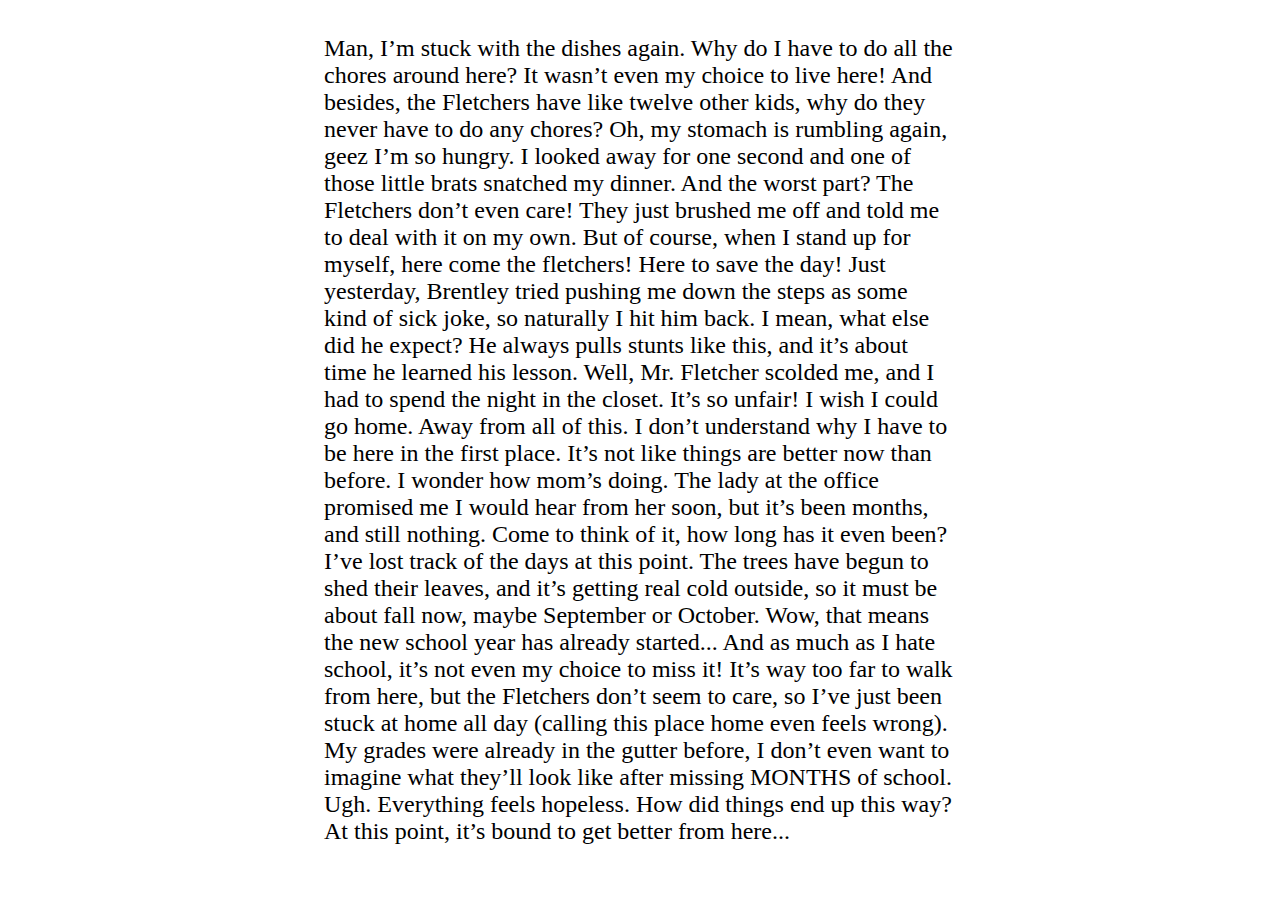
<file: fostered_despair.html>
<head>
    <style>
        p {
            white-space: pre-wrap;
            font-size: 18pt;
        }
        div {
            width: 50%;
            padding-left:25%;
        }
    </style>
</head>
<body>
    <div>
        <p>
Man, I’m stuck with the dishes again. Why do I have to do all the chores around here? It wasn’t even my choice to live here! And besides, the Fletchers have like twelve other kids, why do they never have to do any chores? Oh, my stomach is rumbling again, geez I’m so hungry. I looked away for one second and one of those little brats snatched my dinner. And the worst part? The Fletchers don’t even care! They just brushed me off and told me to deal with it on my own. But of course, when I stand up for myself, here come the fletchers! Here to save the day! Just yesterday, Brentley tried pushing me down the steps as some kind of sick joke, so naturally I hit him back. I mean, what else did he expect? He always pulls stunts like this, and it’s about time he learned his lesson. Well, Mr. Fletcher scolded me, and I had to spend the night in the closet. It’s so unfair! I wish I could go home. Away from all of this. I don’t understand why I have to be here in the first place. It’s not like things are better now than before. I wonder how mom’s doing. The lady at the office promised me I would hear from her soon, but it’s been months, and still nothing. Come to think of it, how long has it even been? I’ve lost track of the days at this point. The trees have begun to shed their leaves, and it’s getting real cold outside, so it must be about fall now, maybe September or October. Wow, that means the new school year has already started... And as much as I hate school, it’s not even my choice to miss it! It’s way too far to walk from here, but the Fletchers don’t seem to care, so I’ve just been stuck at home all day (calling this place home even feels wrong). My grades were already in the gutter before, I don’t even want to imagine what they’ll look like after missing MONTHS of school. Ugh. Everything feels hopeless. How did things end up this way? At this point, it’s bound to get better from here...
        </p>
    </div>
</body>
</file>
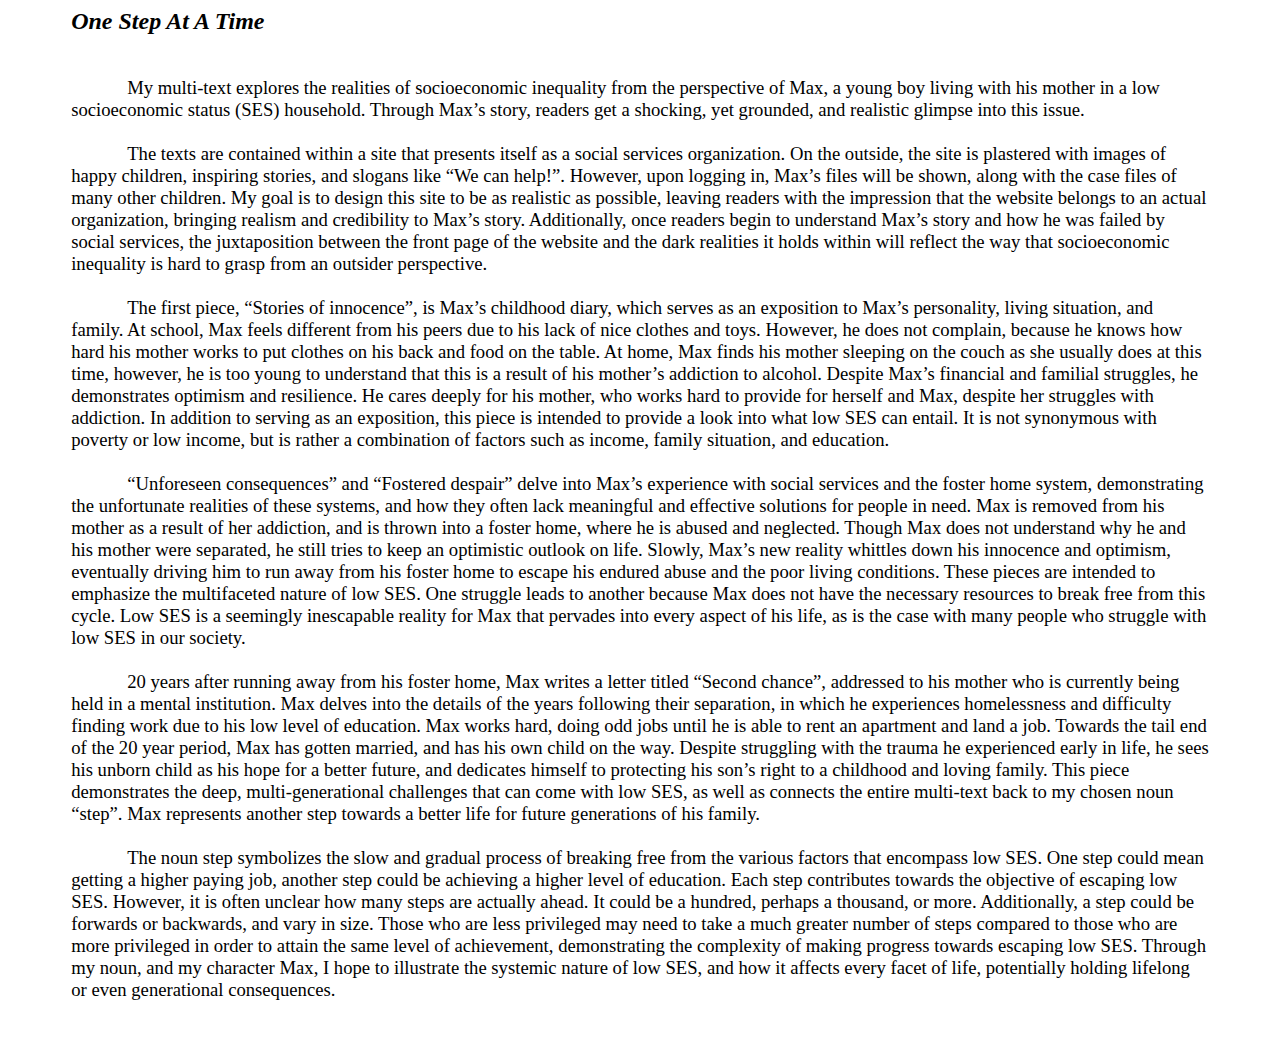
<file: preface.html>
<head>
    <style>
        p {
            white-space: pre-wrap;
            font-size: 14pt;
        }
        div {
            width: 90%;
            padding-left:5%;
        }
    </style>
</head>
<body>
    <div>
        <h2><i>One Step At A Time</i></h2>
        <p>
            My multi-text explores the realities of socioeconomic inequality from the perspective of Max, a young boy living with his mother in a low socioeconomic status (SES) household. Through Max’s story, readers get a shocking, yet grounded, and realistic glimpse into this issue.

            The texts are contained within a site that presents itself as a social services organization. On the outside, the site is plastered with images of happy children, inspiring stories, and slogans like “We can help!”. However, upon logging in, Max’s files will be shown, along with the case files of many other children. My goal is to design this site to be as realistic as possible, leaving readers with the impression that the website belongs to an actual organization, bringing realism and credibility to Max’s story. Additionally, once readers begin to understand Max’s story and how he was failed by social services, the juxtaposition between the front page of the website and the dark realities it holds within will reflect the way that socioeconomic inequality is hard to grasp from an outsider perspective.
            
            The first piece, “Stories of innocence”, is Max’s childhood diary, which serves as an exposition to Max’s personality, living situation, and family. At school, Max feels different from his peers due to his lack of nice clothes and toys. However, he does not complain, because he knows how hard his mother works to put clothes on his back and food on the table. At home, Max finds his mother sleeping on the couch as she usually does at this time, however, he is too young to understand that this is a result of his mother’s addiction to alcohol. Despite Max’s financial and familial struggles, he demonstrates optimism and resilience. He cares deeply for his mother, who works hard to provide for herself and Max, despite her struggles with addiction. In addition to serving as an exposition, this piece is intended to provide a look into what low SES can entail. It is not synonymous with poverty or low income, but is rather a combination of factors such as income, family situation, and education.
            
            “Unforeseen consequences” and “Fostered despair” delve into Max’s experience with social services and the foster home system, demonstrating the unfortunate realities of these systems, and how they often lack meaningful and effective solutions for people in need. Max is removed from his mother as a result of her addiction, and is thrown into a foster home, where he is abused and neglected. Though Max does not understand why he and his mother were separated, he still tries to keep an optimistic outlook on life. Slowly, Max’s new reality whittles down his innocence and optimism, eventually driving him to run away from his foster home to escape his endured abuse and the poor living conditions. These pieces are intended to emphasize the multifaceted nature of low SES. One struggle leads to another because Max does not have the necessary resources to break free from this cycle. Low SES is a seemingly inescapable reality for Max that pervades into every aspect of his life, as is the case with many people who struggle with low SES in our society.
            
            20 years after running away from his foster home, Max writes a letter titled “Second chance”, addressed to his mother who is currently being held in a mental institution. Max delves into the details of the years following their separation, in which he experiences homelessness and difficulty finding work due to his low level of education. Max works hard, doing odd jobs until he is able to rent an apartment and land a job. Towards the tail end of the 20 year period, Max has gotten married, and has his own child on the way. Despite struggling with the trauma he experienced early in life, he sees his unborn child as his hope for a better future, and dedicates himself to protecting his son’s right to a childhood and loving family. This piece demonstrates the deep, multi-generational challenges that can come with low SES, as well as connects the entire multi-text back to my chosen noun “step”. Max represents another step towards a better life for future generations of his family.
            
            The noun step symbolizes the slow and gradual process of breaking free from the various factors that encompass low SES. One step could mean getting a higher paying job, another step could be achieving a higher level of education. Each step contributes towards the objective of escaping low SES. However, it is often unclear how many steps are actually ahead. It could be a hundred, perhaps a thousand, or more. Additionally, a step could be forwards or backwards, and vary in size. Those who are less privileged may need to take a much greater number of steps compared to those who are more privileged in order to attain the same level of achievement, demonstrating the complexity of making progress towards escaping low SES. Through my noun, and my character Max, I hope to illustrate the systemic nature of low SES, and how it affects every facet of life, potentially holding lifelong or even generational consequences.   
        </p>
    </div>
</body>
</file>
